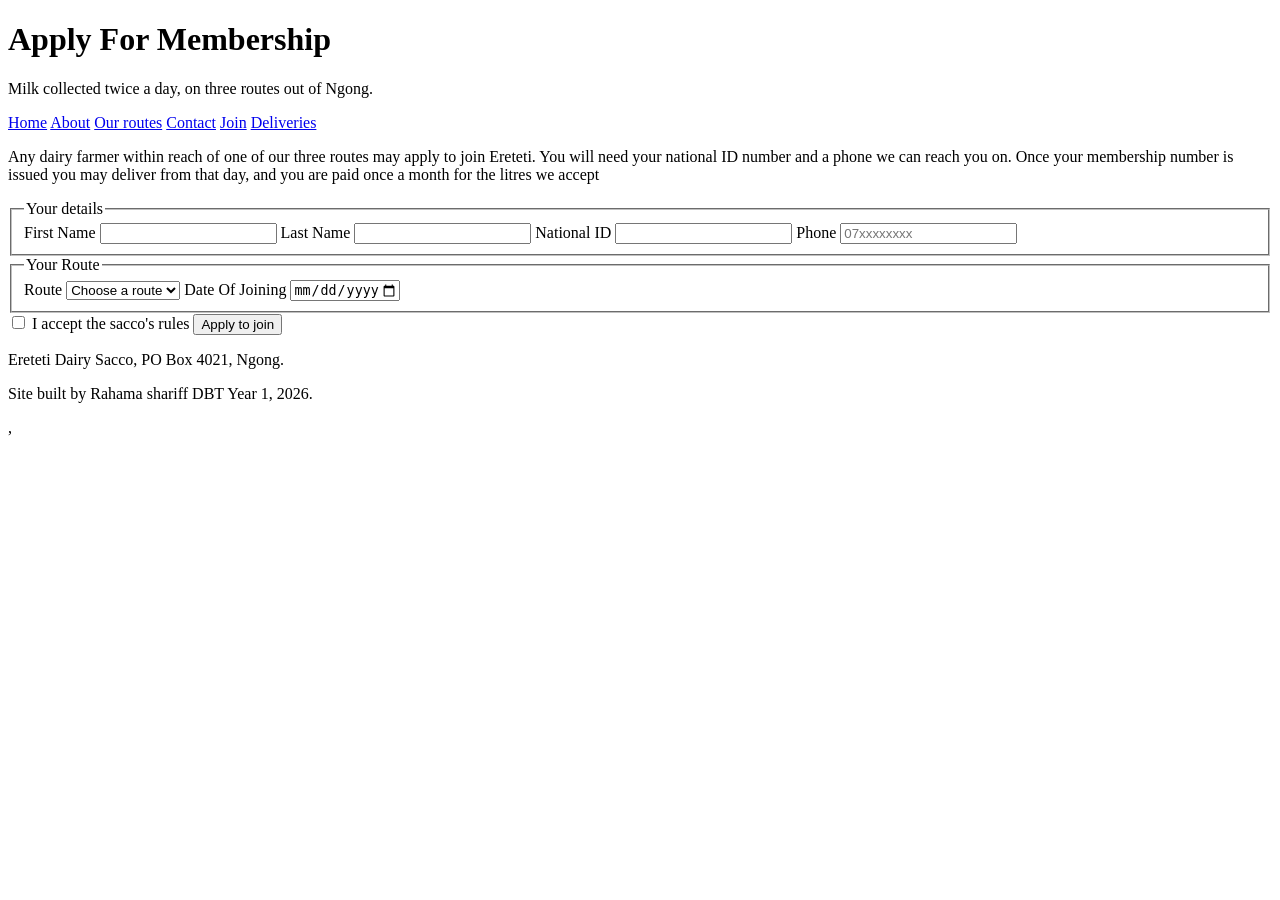
<file: register.html>
<!DOCTYPE html>
<html lang="en">
<head>
    <meta charset="UTF-8">
    <meta name="viewport" content="width=device-width, initial-scale=1.0">
    <title>Apply for memebrship - Ereteti Dairy Sacco</title>
</head>
<body>
     <header>
        <h1> Apply For Membership </h1>
        <p>Milk collected twice a day, on three routes out of Ngong.</p>
        <nav>
            <a href="/index.html">Home</a>
            <a href="/about.html">About</a>
            <a href="/routes.html">Our routes</a>
            <a href="/contact.html">Contact</a>
            <a href="/register.html">Join</a>
             <a href="/deliveries.html">Deliveries</a>
        </nav>
    </header>
    <main>
        <p>
            Any dairy farmer within reach of one of our three routes
              may apply to join Ereteti. You will need your national ID
              number and a phone we can reach you on. Once your
              membership number is issued you may deliver from that day,
              and you are paid once a month for the litres we accept 
        </p>
        <form action="#" method="post">
            <fieldset>
                <legend>Your details</legend>
            
            <label for="fname">First Name </label>
                <input type="text" id="fname" name = "first_name" required>
            <label for="lname">Last Name </label>
                <input type="text" id="lname" name="last_name">
            <label for="id">National ID </label>
                <input type="text" id="id" name = "national_id" required>
            <label for="phone">Phone </label>
                <input 
                    type="tel" 
                    id="phone" 
                    name="phone"
                    placeholder="07xxxxxxxx"
                    pattern="07[0-9]{8}"
                    title="Ten digits, starting 07"
                    required
                >
           </fieldset>
           <fieldset>
            <legend>Your Route</legend>
            <label for="routes">Route</label>
            <select name="route" id="routes">
                <option value="">Choose a route</option>
                <option value="Kiserian">Kiserian</option>
                <option value="Kiserian">Ngong</option>
                <option value="Kiserian">Rongai</option>
            </select>
            <label for="date">Date Of Joining</label>
            <input type="date" id="date" max="2026-09-24" name="date_joined">
           </fieldset>
           <label for="rules">
            <input type="checkbox" id="rules" name="rules" required>
            I accept the sacco's rules
            </label>
        <button type="submit">Apply to join</button>

        </form>
    </main>

<footer>
    <p>Ereteti Dairy Sacco, PO Box 4021, Ngong.</p>
    <p>Site built by Rahama shariff DBT Year 1, 2026.</p>
</footer>
</body>
</html>,
</file>
